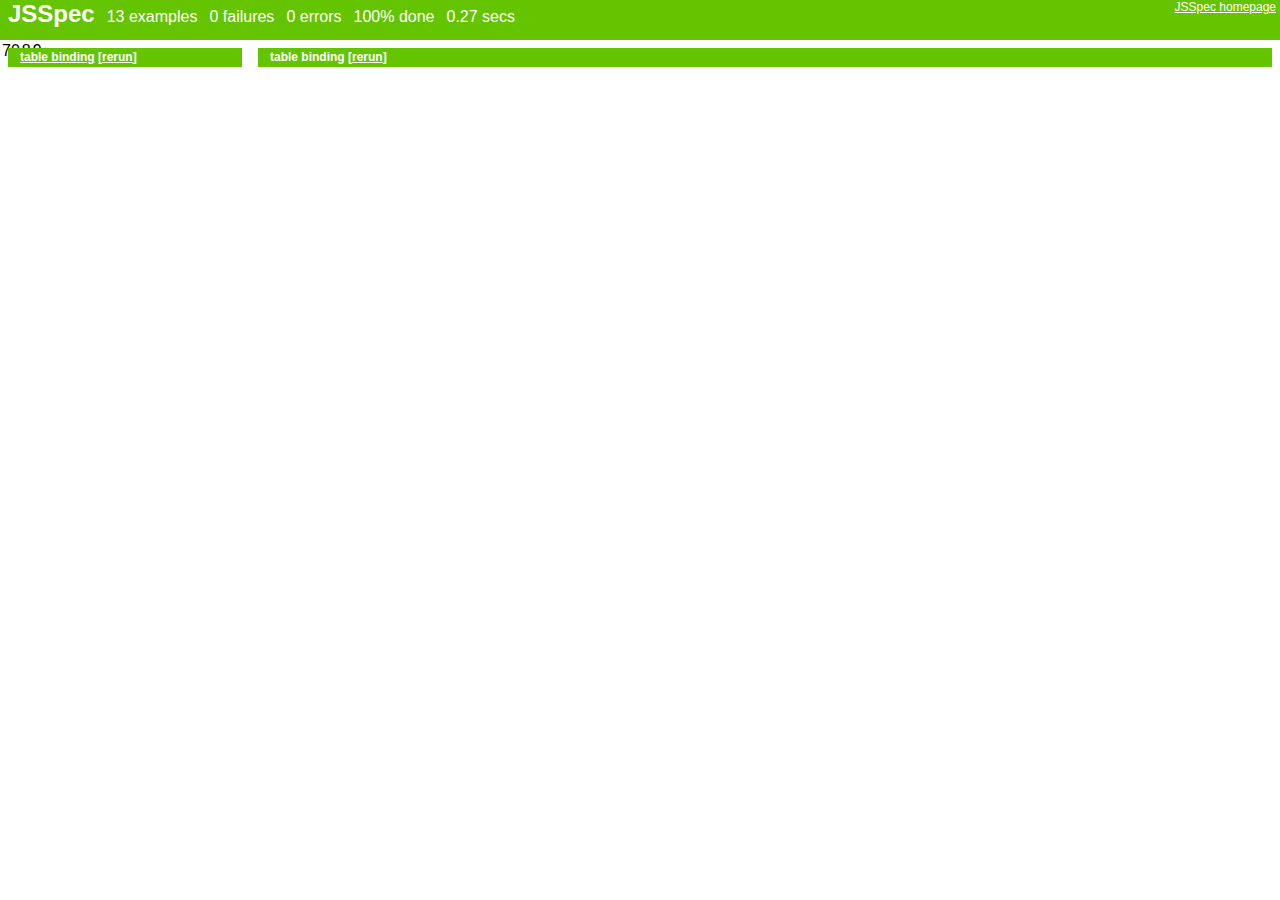
<file: www/ko-table/spec/runner.html>
﻿<!DOCTYPE html PUBLIC "-//W3C//DTD XHTML 1.1//EN" "http://www.w3.org/TR/xhtml11/DTD/xhtml11.dtd">
<html xmlns="http://www.w3.org/1999/xhtml">
    <head>
        <title>JSSpec results</title>
        <link rel="stylesheet" type="text/css" href="lib/JSSpec.css" />

        <script type="text/javascript" src="lib/diff_match_patch.js"></script>
        <script type="text/javascript" src="lib/JSSpec.js"></script>
        <script type="text/javascript">
            JSSpec.DSL.Subject.prototype.should_be_one_of = function (expectedPossibilities) {
                for (var i = 0; i < expectedPossibilities.length; i++) {
                    var matcher = JSSpec.EqualityMatcher.createInstance(expectedPossibilities[i], this.target);
                    if (matcher.matches())
                        return;
                }
                JSSpec._assertionFailure = { message: "Should be one of the values: " + expectedPossibilities.toString() + "; was: " + this.target.toString() };
                throw JSSpec._assertionFailure;
            };
            JSSpec.DSL.Subject.prototype.should_contain = function (expected) {
                if (this.target.indexOf(expected) >= 0)
                    return;
                JSSpec._assertionFailure = { message: "Should contain: " + expected.toString() + "; was: " + this.target.toString() };
                throw JSSpec._assertionFailure;
            };
            JSSpec.DSL.Subject.prototype.should_contain_html = function (expectedHtml) {
                var cleanedHtml = this.target.innerHTML.toLowerCase().replace(/\r\n/g, "");
                // IE < 9 strips whitespace immediately following comment nodes. Normalize by doing the same on all browsers.
                cleanedHtml = cleanedHtml.replace(/(<!--.*?-->)\s*/g, "$1");
                expectedHtml = expectedHtml.replace(/(<!--.*?-->)\s*/g, "$1");
                // Also remove __ko__ expando properties (for DOM data) - most browsers hide these anyway but IE < 9 includes them in innerHTML
                cleanedHtml = cleanedHtml.replace(/ __ko__\d+=\"(ko\d+|null)\"/g, "");
                // Also remove quotes since IE < 9 leaves them out of attribute values
                cleanedHtml = cleanedHtml.replace(/"/g, "");
                expectedHtml = expectedHtml.replace(/"/g, "");
                JSSpec.DSL.Subject.prototype.should_be.call({ target: cleanedHtml }, expectedHtml);
            };
            JSSpec.DSL.Subject.prototype.should_contain_text = function (expectedText) {
            	var actualText = 'textContent' in this.target ? this.target.textContent : this.target.innerText;
                var cleanedActualText = actualText.replace(/\r\n/g, "\n").replace(/\n/g, "");
                JSSpec.DSL.Subject.prototype.should_be.call({ target: cleanedActualText }, expectedText);
            };

        </script>
        <script type="text/javascript" src="lib/knockout-2.1.0.js"></script>
        <script type="text/javascript" src="../knockout-table.js"></script>

        <script type="text/javascript" src="tableBinding.js"></script>
    </head>
    <body>
        <div style="display:none;"><p>A</p><p>B</p></div>
    </body>
</html>
</file>
<file: www/ko-table/spec/lib/JSSpec.css>
@CHARSET "UTF-8";

/* --------------------
 * @Layout
 */

html {
  overflow: hidden;
}

body, #jsspec_container {
  overflow: hidden;
  padding: 0;
  margin: 0;
  width: 100%;
  height: 100%;
  background-color: white;
}

#title {
  padding: 0;
  margin: 0;
  position: absolute;
  top: 0px;    
  left: 0px;
  width: 100%;
  height: 40px;
  overflow: hidden;
}

#list {
  padding: 0;
  margin: 0;
  position: absolute;    
  top: 40px;
  left: 0px;
  bottom: 0px;
  overflow: auto;    
  width: 250px;    
  _height:expression(document.body.clientHeight-40);
}

#log {
  padding: 0;
  margin: 0;
  position: absolute;    
  top: 40px;
  left: 250px;
  right: 0px;
  bottom: 0px;
  overflow: auto;
  _height:expression(document.body.clientHeight-40);
  _width:expression(document.body.clientWidth-250);
}



/* --------------------
 * @Decorations and colors
 */
* {
	padding: 0;
	margin: 0;
	font-family: "Lucida Grande", Helvetica, sans-serif;
}

li {
	list-style: none;
}

/* hiding subtitles */
h2 {
	display: none;
}

/* title section */
div#title {
	padding: 0em 0.5em;
}

div#title h1 {
	font-size: 1.5em;
	float: left;
}

div#title ul li {
	float: left;
	padding: 0.5em 0em 0.5em 0.75em;
}

div#title p {
	float:right;
	margin-right:1em;
	font-size: 0.75em;
}

/* spec container */
ul.specs {
	margin: 0.5em;
}
ul.specs li {
	margin-bottom: 0.1em;
}

/* spec title */
ul.specs li h3 {
	font-weight: bold;
	font-size: 0.75em;
	padding: 0.2em 1em;
	cursor: pointer;
	_cursor: hand;
}

/* example container */
ul.examples li {
	border-style: solid;
	border-width: 0px 0px 1px 5px;
	margin: 0.2em 0em 0.2em 1em;
}

/* example title */
ul.examples li h4 {
	font-weight: normal;
	font-size: 0.75em;
	margin-left: 1em;
}

pre.examples-code {
	margin: 0.5em 2em;
    padding: 0.5em;
    background: white;
    border: solid 1px #CCC;
}

/* example explaination */
ul.examples li div {
	padding: 1em 2em;
	font-size: 0.75em;
}

/* styles for ongoing, success, failure, error */
div.success, div.success a {
	color: #FFFFFF;
	background-color: #65C400;
}

ul.specs li.success h3, ul.specs li.success h3 a {
	color: #FFFFFF;
	background-color: #65C400;
}

ul.examples li.success, ul.examples li.success a {
	color: #3D7700;
	background-color: #DBFFB4;
	border-color: #65C400;
}

div.exception, div.exception a {
	color: #FFFFFF;
	background-color: #C20000;
}

ul.specs li.exception h3, ul.specs li.exception h3 a {
	color: #FFFFFF;
	background-color: #C20000;
}

ul.examples li.exception, ul.examples li.exception a {
	color: #C20000;
	background-color: #FFFBD3;
	border-color: #C20000;
}

div.ongoing, div.ongoing a {
	color: #000000;
	background-color: #FFFF80;
}

ul.specs li.ongoing h3, ul.specs li.ongoing h3 a {
	color: #000000;
	background-color: #FFFF80;
}

ul.examples li.ongoing, ul.examples li.ongoing a {
	color: #000000;
	background-color: #FFFF80;
	border-color: #DDDD00;
}



/* --------------------
 * values
 */
.number_value, .string_value, .regexp_value, .boolean_value, .dom_value {
	font-family: monospace;
	color: blue;
}
.object_value, .array_value {
	line-height: 2em;
	padding: 0.1em 0.2em;
	margin: 0.1em 0;
}
.date_value {
	font-family: monospace;
	color: olive;
}
.undefined_value, .null_value {
	font-style: italic;
	color: blue;
}
.dom_attr_name {
}
.dom_attr_value {
	color: red;
}
.dom_path {
	font-size: 0.75em;
	color: gray;
}
strong {
	font-weight: normal;
	background-color: #FFC6C6;
}
</file>
